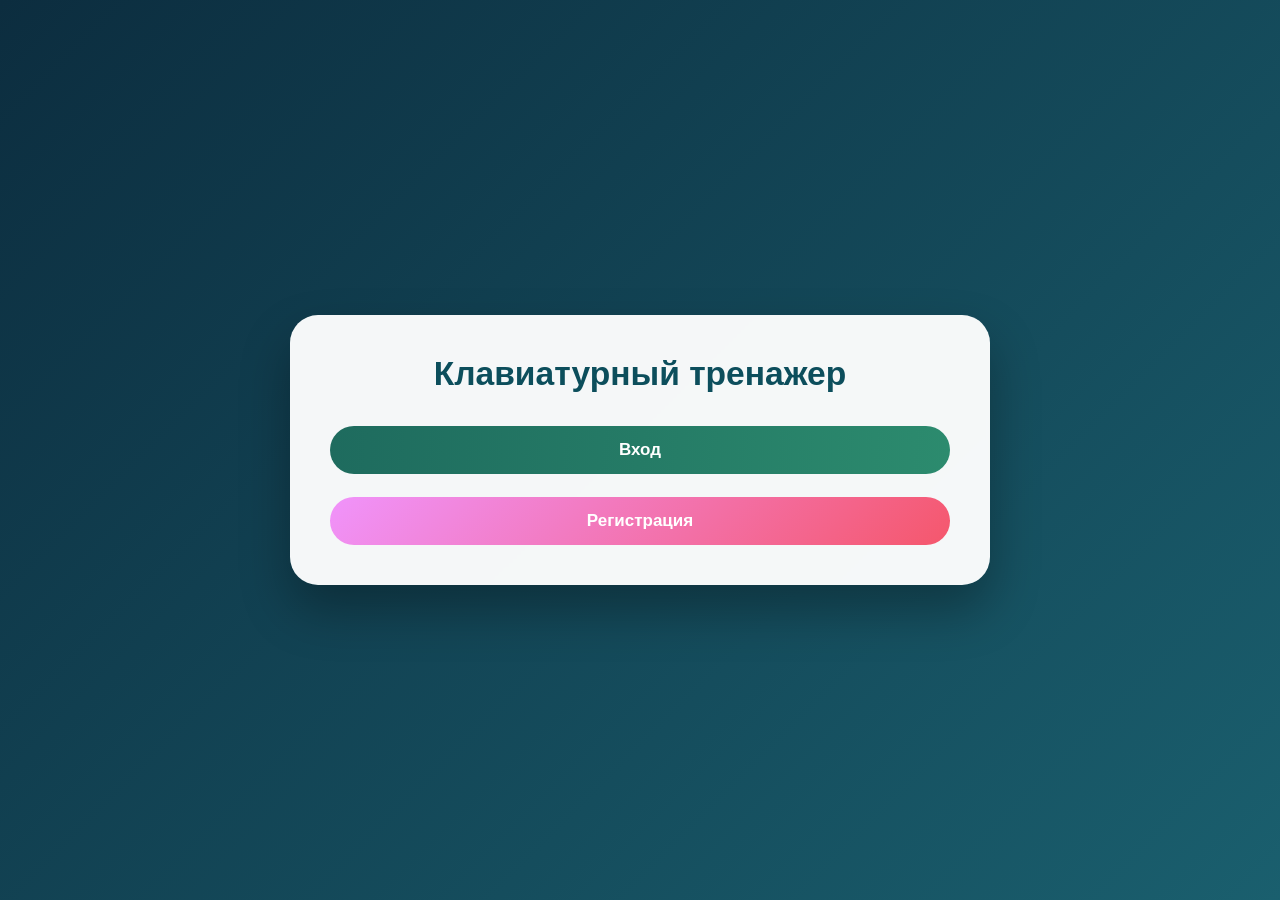
<file: index.html>
<!DOCTYPE html>
<html lang="ru">
<head>
    <meta charset="UTF-8">
    <meta name="viewport" content="width=device-width, initial-scale=1.0">
    <title>Клавиатурный тренажер</title>
    <link rel="stylesheet" href="style.css">
</head>
<body>
    <div class="container">
        <h1>Клавиатурный тренажер</h1>
        <button onclick="location.href='login.html'" style="margin-bottom: 15px;">Вход</button>
        <button onclick="location.href='register.html'" style="background: linear-gradient(135deg, #f093fb 0%, #f5576c 100%);">Регистрация</button>
    </div>
</body>
</html>
</file>
<file: style.css>
* {
    margin: 0;
    padding: 0;
    box-sizing: border-box;
}

body {
    font-family: 'Segoe UI', Tahoma, Geneva, Verdana, sans-serif;
    background: linear-gradient(135deg, #0c2d3f 0%, #1a5f6e 100%);
    min-height: 100vh;
    display: flex;
    justify-content: center;
    align-items: center;
    padding: 20px;
}

.container {
    background: rgba(255,255,255,0.96);
    border-radius: 28px;
    box-shadow: 0 25px 50px rgba(0,0,0,0.3);
    padding: 40px;
    width: 100%;
    max-width: 700px;
    animation: fadeIn 0.4s ease;
    backdrop-filter: blur(2px);
}

@keyframes fadeIn {
    from {
        opacity: 0;
        transform: translateY(-25px);
    }
    to {
        opacity: 1;
        transform: translateY(0);
    }
}

h1 {
    text-align: center;
    color: #0c4e5c;
    margin-bottom: 25px;
    font-size: 2.1em;
    font-weight: 700;
}

h2 {
    text-align: center;
    color: #1a5f6e;
    margin-bottom: 20px;
}

.input-group {
    margin-bottom: 22px;
}

label {
    display: block;
    margin-bottom: 8px;
    color: #1a5f6e;
    font-weight: 600;
}

input {
    width: 100%;
    padding: 13px 16px;
    border: 2px solid #cbd5e1;
    border-radius: 16px;
    font-size: 16px;
    transition: all 0.2s;
    background: white;
}

input:focus {
    outline: none;
    border-color: #2c8b6e;
    box-shadow: 0 0 0 3px rgba(44,139,110,0.2);
}

button {
    width: 100%;
    padding: 14px;
    background: linear-gradient(95deg, #1e6b5e 0%, #2c8b6e 100%);
    color: white;
    border: none;
    border-radius: 40px;
    font-size: 17px;
    font-weight: bold;
    cursor: pointer;
    transition: all 0.2s ease;
    margin-top: 8px;
}

button:hover {
    transform: translateY(-2px);
    filter: brightness(1.02);
    box-shadow: 0 7px 14px rgba(0,0,0,0.15);
}

button:active {
    transform: translateY(1px);
}

.error-message {
    background: #ffe5e5;
    color: #c7362b;
    padding: 12px;
    border-radius: 18px;
    margin-bottom: 20px;
    text-align: center;
    border-left: 5px solid #c7362b;
    font-weight: 500;
}

.success-message {
    background: #dff3e8;
    color: #1e7b48;
    padding: 12px;
    border-radius: 18px;
    margin-bottom: 20px;
    text-align: center;
    border-left: 5px solid #1e7b48;
}

.hidden {
    display: none;
}

.link {
    text-align: center;
    margin-top: 20px;
}

.link a {
    color: #1e6b5e;
    text-decoration: none;
    font-weight: 700;
}

.link a:hover {
    text-decoration: underline;
}
</file>
